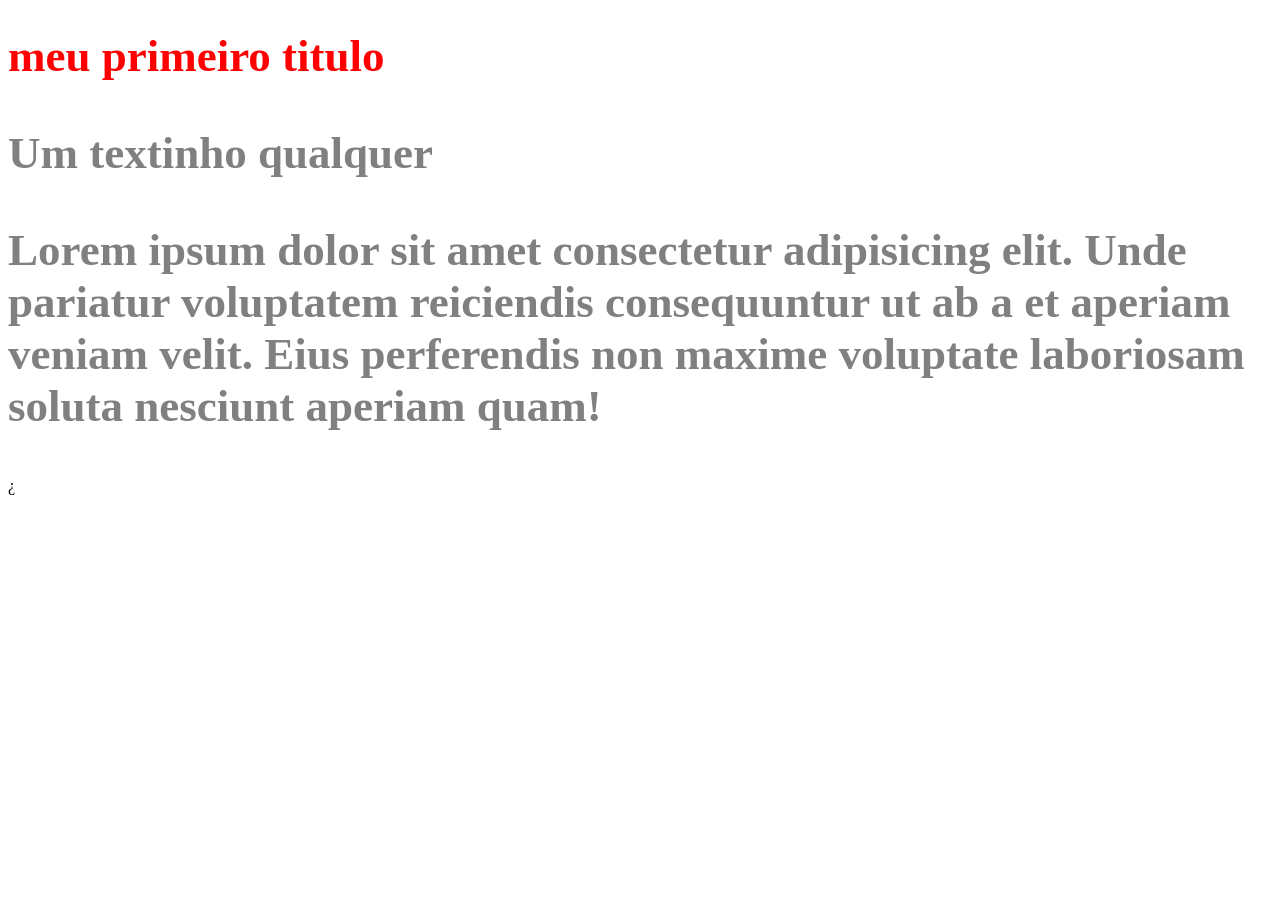
<file: index.html>
<!DOCTYPE html>
<html lang="en">
<head>
    <meta charset="UTF-8">
    <meta name="viewport" content="width=device-width, initial-scale=1.0">
    <title>Meu primeiro título</title>
    <link rel="stylesheet" href="style.css">
</head>
<body>

    <style>

    </style>
    <h1>meu primeiro titulo</h1>
    <p>Um textinho qualquer</p>
<p>Lorem ipsum dolor sit amet consectetur adipisicing elit. Unde pariatur voluptatem reiciendis consequuntur ut ab a et aperiam veniam velit. Eius perferendis non maxime voluptate laboriosam soluta nesciunt aperiam quam!</p>
    ¿
</body>
</html>
</file>
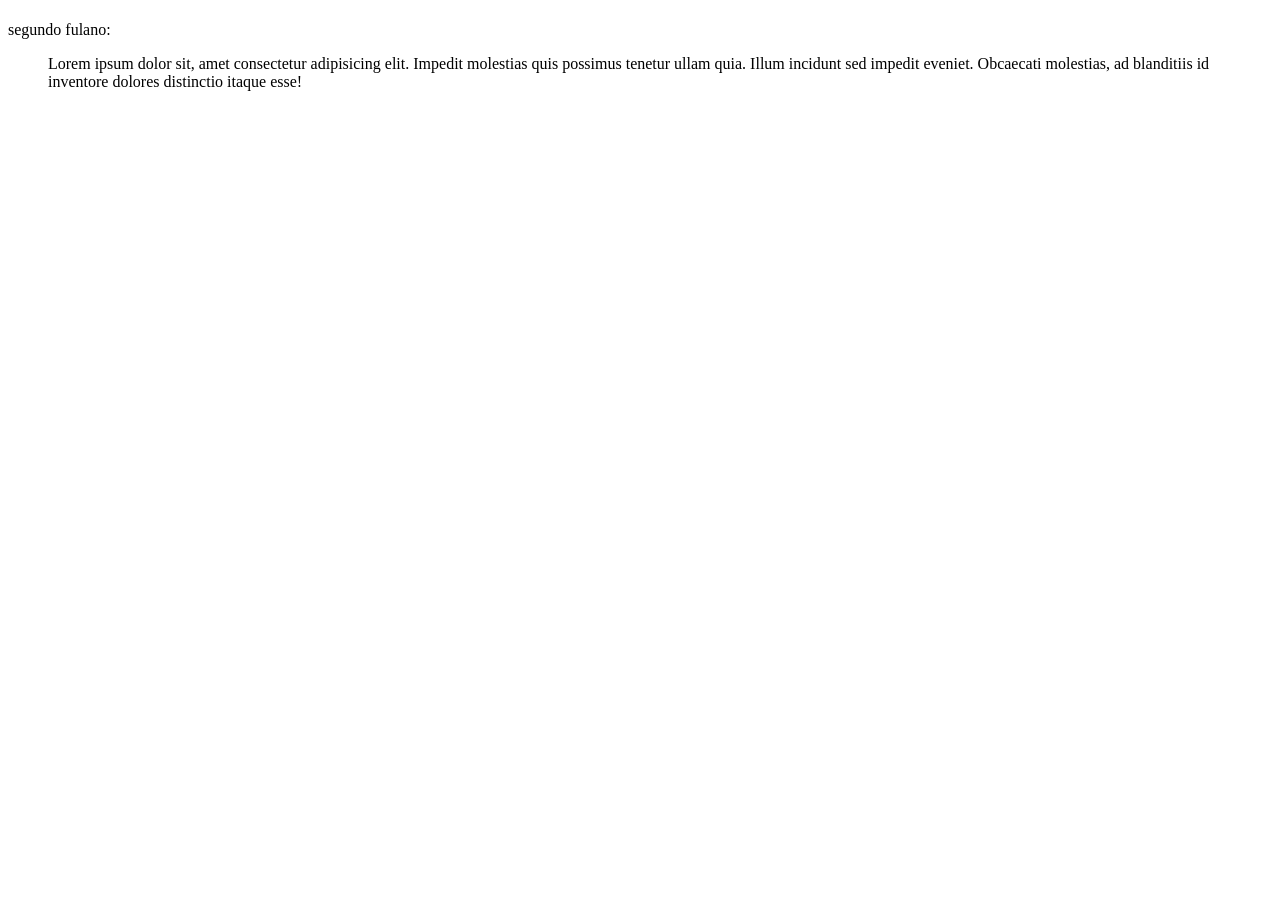
<file: aula2e3.html>
<!DOCTYPE html>
<html lang="en">
<head>
    <meta charset="UTF-8">
    <meta name="viewport" content="width=device-width, initial-scale=1.0">
    <title>Document</title>
</head>
<body>
    <h1></h1>


    <p>segundo fulano:</p>
    <blockquote cite="segundo fulano">
        Lorem ipsum dolor sit, amet consectetur adipisicing elit. Impedit molestias quis possimus tenetur ullam quia. Illum incidunt sed impedit eveniet. Obcaecati molestias, ad blanditiis id inventore dolores distinctio itaque esse!
    </blockquote>
</body>
</html>
</file>
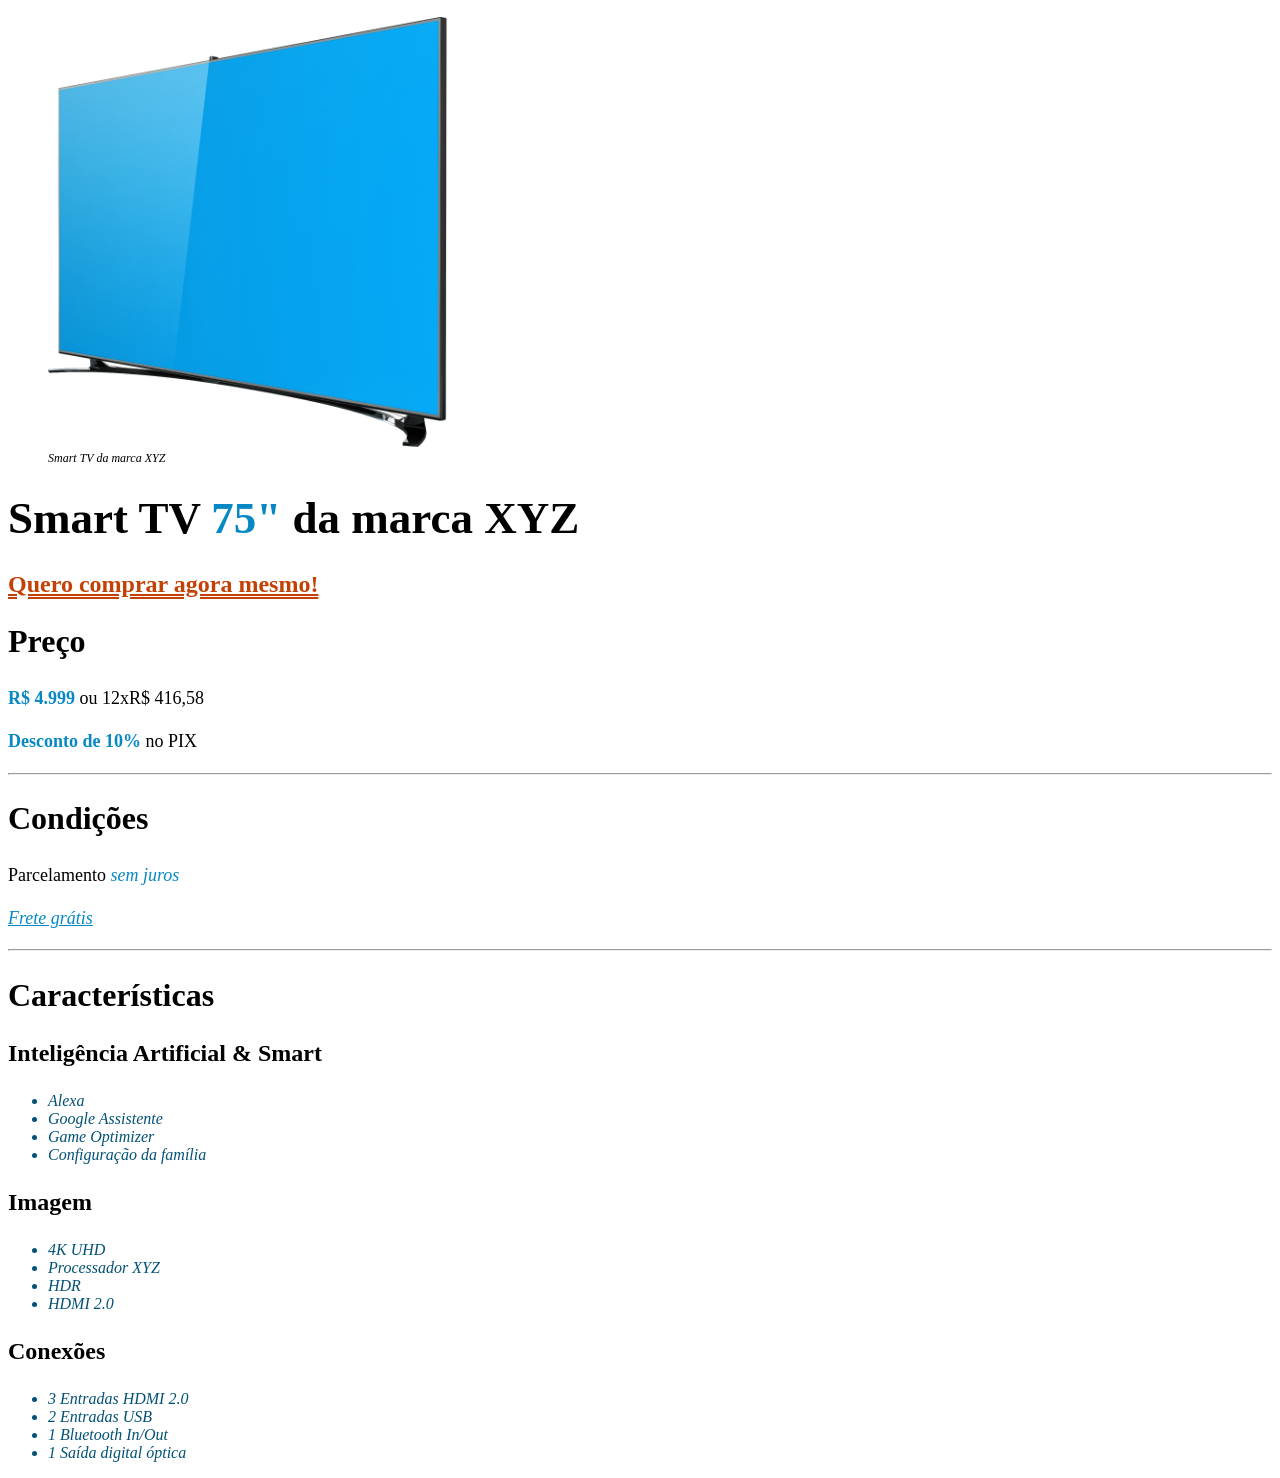
<file: desafio-3.html>
<!DOCTYPE html>
<html lang="en">
  <head>
    <meta charset="UTF-8" />
    <meta name="viewport" content="width=device-width, initial-scale=1.0" />
    <title>Anúncio Smart TV</title>
    <link rel="stylesheet" href="../desafio1css/style.css">
  </head>
  <body>
    <figure>
      <img src="../desafio1css/imagem-smart-tv.png" alt="Smart TV" width="400px" />
      <figcaption>Smart TV da marca XYZ</figcaption>
    </figure>

    <h1>Smart TV <span class="pol">75"</span> da marca XYZ</h1>

    <a href="#">Quero comprar agora mesmo!</a>

    <h2>Preço</h2>
    <p><strong>R$ 4.999</strong> ou 12xR$ 416,58</p>
    <p><b>Desconto de 10%</b> no PIX</p>

    <hr />

    <h2>Condições</h2>
    <p>Parcelamento <i>sem juros</i></p>
    <p><em class="frete">Frete grátis</em></p>

    <hr />

    <h2>Características</h2>
    <h3>Inteligência Artificial & Smart</h3>
    <ul>
      <li>Alexa</li>
      <li>Google Assistente</li>
      <li>Game Optimizer</li>
      <li>Configuração da família</li>
    </ul>

    <h3>Imagem</h3>
    <ul>
      <li>4K UHD</li>
      <li>Processador XYZ</li>
      <li>HDR</li>
      <li>HDMI 2.0</li>
    </ul>

    <h3>Conexões</h3>
    <ul>
      <li>3 Entradas HDMI 2.0</li>
      <li>2 Entradas USB</li>
      <li>1 Bluetooth In/Out</li>
      <li>1 Saída digital óptica</li>
    </ul>
  </body>
</html>
</file>
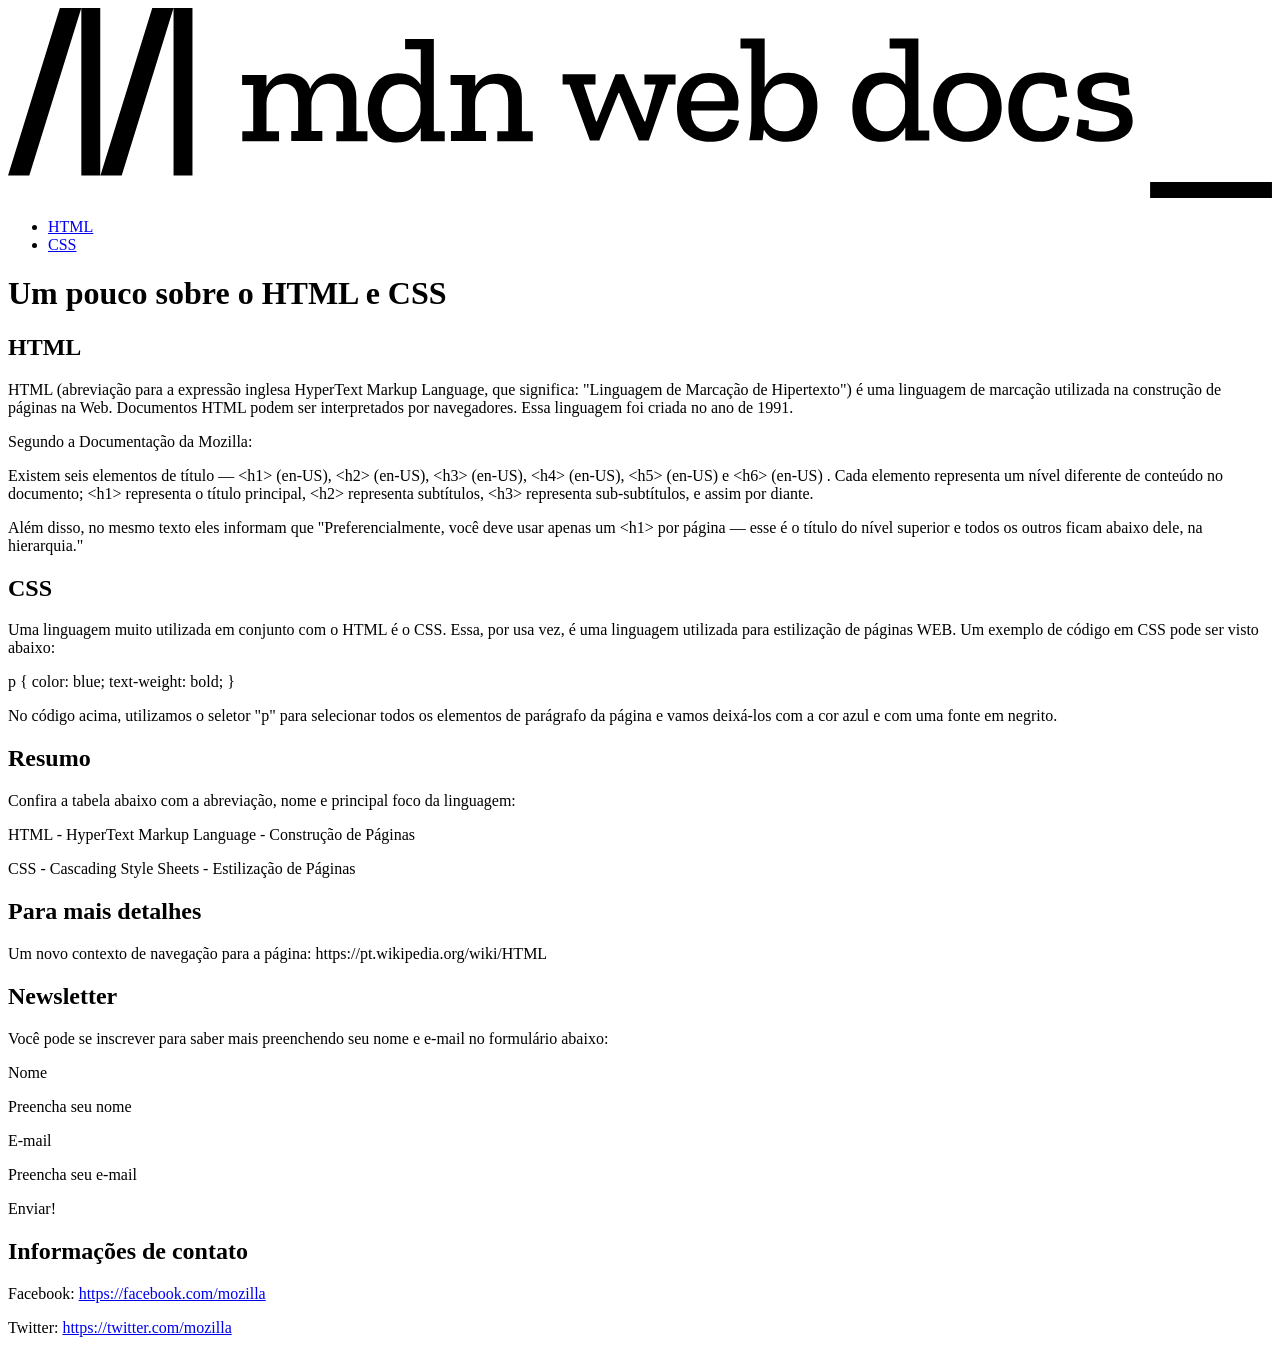
<file: desafio3/desafio-1.html>
<!DOCTYPE html>
<html lang="en">
  <head>
    <meta charset="UTF-8" />
    <meta name="viewport" content="width=device-width, initial-scale=1.0" />
    <title>HTML & CSS</title>
  </head>
  <body>
    <svg
      id="mdn-docs-logo"
      xmlns="http://www.w3.org/2000/svg"
      x="0"
      y="0"
      viewBox="0 0 694.9 104.4"
      style="enable-background: new 0 0 694.9 104.4"
      xml:space="preserve"
      role="img"
    >
      <title>MDN Web Docs</title>
      <path
        d="M40.3 0 11.7 92.1H0L28.5 0h11.8zm10.4 0v92.1H40.3V0h10.4zM91 0 62.5 92.1H50.8L79.3 0H91zm10.4 0v92.1H91V0h10.4z"
        class="logo-m"
      ></path>
      <path d="M627.9 95.6h67v8.8h-67v-8.8z" class="logo-_"></path>
      <path
        d="M367 42h-4l-10.7 30.8h-5.5l-10.8-26h-.4l-10.5 26h-5.2L308.7 42h-3.8v-5.6H323V42h-6.5l6.8 20.4h.4l10.3-26h4.7l11.2 26h.5l5.7-20.3h-6.2v-5.6H367V42zm34.9 20c-.4 3.2-2 5.9-4.7 8.2-2.8 2.3-6.5 3.4-11.3 3.4-5.4 0-9.7-1.6-13.1-4.7-3.3-3.2-5-7.7-5-13.7 0-5.7 1.6-10.3 4.7-14s7.4-5.5 12.9-5.5c5.1 0 9.1 1.6 11.9 4.7s4.3 6.9 4.3 11.3c0 1.5-.2 3-.5 4.7h-25.6c.3 7.7 4 11.6 10.9 11.6 2.9 0 5.1-.7 6.5-2 1.5-1.4 2.5-3 3-4.9l6 .9zM394 51.3c.2-2.4-.4-4.7-1.8-6.9s-3.8-3.3-7-3.3c-3.1 0-5.3 1-6.9 3-1.5 2-2.5 4.4-2.8 7.2H394zm51 2.4c0 5-1.3 9.5-4 13.7s-6.9 6.2-12.7 6.2c-6 0-10.3-2.2-12.7-6.7-.1.4-.2 1.4-.4 2.9s-.3 2.5-.4 2.9h-7.3c.3-1.7.6-3.5.8-5.3.3-1.8.4-3.7.4-5.5V22.3h-6v-5.6H416v27c1.1-2.2 2.7-4.1 4.7-5.7 2-1.6 4.8-2.4 8.4-2.4 4.6 0 8.4 1.6 11.4 4.7 3 3.2 4.5 7.6 4.5 13.4zm-7.7.6c0-4.2-1-7.4-3-9.5-2-2.2-4.4-3.3-7.4-3.3-3.4 0-6 1.2-8 3.7-1.9 2.4-2.9 5-3 7.7V57c0 3 1 5.6 3 7.7s4.5 3.1 7.6 3.1c3.6 0 6.3-1.3 8.1-3.9 1.8-2.7 2.7-5.9 2.7-9.6zm69.2 18.5h-13.2v-7.2c-1.2 2.2-2.8 4.1-4.9 5.6-2.1 1.6-4.8 2.4-8.3 2.4-4.8 0-8.7-1.6-11.6-4.9-2.9-3.2-4.3-7.7-4.3-13.3 0-5 1.3-9.6 4-13.7 2.6-4.1 6.9-6.2 12.8-6.2 5.7 0 9.8 2.2 12.3 6.5V22.3h-8.6v-5.6h15.8v50.6h6v5.5zM493.2 56v-4.4c-.1-3-1.2-5.5-3.2-7.3s-4.4-2.8-7.2-2.8c-3.6 0-6.3 1.3-8.2 3.9-1.9 2.6-2.8 5.8-2.8 9.6 0 4.1 1 7.3 3 9.5s4.5 3.3 7.4 3.3c3.2 0 5.8-1.3 7.8-3.8 2.1-2.6 3.1-5.3 3.2-8zm53.1-1.4c0 5.6-1.8 10.2-5.3 13.7s-8.2 5.3-13.9 5.3-10.1-1.7-13.4-5.1c-3.3-3.4-5-7.9-5-13.5 0-5.3 1.6-9.9 4.7-13.7 3.2-3.8 7.9-5.7 14.2-5.7s11 1.9 14.1 5.7c3 3.7 4.6 8.1 4.6 13.3zm-7.7-.2c0-4-1-7.2-3-9.5s-4.8-3.5-8.2-3.5c-3.6 0-6.4 1.2-8.3 3.7s-2.9 5.6-2.9 9.5c0 3.7.9 6.8 2.8 9.4 1.9 2.6 4.6 3.9 8.3 3.9 3.6 0 6.4-1.3 8.4-3.8 1.9-2.6 2.9-5.8 2.9-9.7zm45 5.8c-.4 3.2-1.9 6.3-4.4 9.1-2.5 2.9-6.4 4.3-11.8 4.3-5.2 0-9.4-1.6-12.6-4.8-3.2-3.2-4.8-7.7-4.8-13.7 0-5.5 1.6-10.1 4.7-13.9 3.2-3.8 7.6-5.7 13.2-5.7 2.3 0 4.6.3 6.7.8 2.2.5 4.2 1.5 6.2 2.9l1.5 9.5-5.9.7-1.3-6.1c-2.1-1.2-4.5-1.8-7.2-1.8-3.5 0-6.1 1.2-7.7 3.7-1.7 2.5-2.5 5.7-2.5 9.6 0 4.1.9 7.3 2.7 9.5 1.8 2.3 4.4 3.4 7.8 3.4 5.2 0 8.2-2.9 9.2-8.8l6.2 1.3zm34.7 1.9c0 3.6-1.5 6.5-4.6 8.5s-7 3-11.7 3c-5.7 0-10.6-1.2-14.6-3.6l1.2-8.8 5.7.6-.2 4.7c1.1.5 2.3.9 3.6 1.1s2.6.3 3.9.3c2.4 0 4.5-.4 6.5-1.3 1.9-.9 2.9-2.2 2.9-4.1 0-1.8-.8-3.1-2.3-3.8s-3.5-1.3-5.8-1.7-4.6-.9-6.9-1.4c-2.3-.6-4.2-1.6-5.7-2.9-1.6-1.4-2.3-3.5-2.3-6.3 0-4.1 1.5-6.9 4.6-8.5s6.4-2.4 9.9-2.4c2.6 0 5 .3 7.2.9 2.2.6 4.3 1.4 6.1 2.4l.8 8.8-5.8.7-.8-5.7c-2.3-1-4.7-1.6-7.2-1.6-2.1 0-3.7.4-5.1 1.1-1.3.8-2 2-2 3.8 0 1.7.8 2.9 2.3 3.6 1.5.7 3.4 1.2 5.7 1.6 2.2.4 4.5.8 6.7 1.4 2.2.6 4.1 1.6 5.7 3 1.4 1.6 2.2 3.7 2.2 6.6zM197.6 73.2h-17.1v-5.5h3.8V51.9c0-3.7-.7-6.3-2.1-7.9-1.4-1.6-3.3-2.3-5.7-2.3-3.2 0-5.6 1.1-7.2 3.4s-2.4 4.6-2.5 6.9v15.6h6v5.5h-17.1v-5.5h3.8V51.9c0-3.8-.7-6.4-2.1-7.9-1.4-1.5-3.3-2.3-5.6-2.3-3.2 0-5.5 1.1-7.2 3.3-1.6 2.2-2.4 4.5-2.5 6.9v15.8h6.9v5.5h-20.2v-5.5h6V42.4h-6.1v-5.6h13.4v6.4c1.2-2.1 2.7-3.8 4.7-5.2 2-1.3 4.4-2 7.3-2s5.3.7 7.5 2.1c2.2 1.4 3.7 3.5 4.5 6.4 1.1-2.5 2.7-4.5 4.9-6.1s4.8-2.4 7.9-2.4c3.5 0 6.5 1.1 8.9 3.3s3.7 5.6 3.7 10.2v18.2h6.1v5.5zm42.5 0h-13.2V66c-1.2 2.2-2.8 4.1-4.9 5.6-2.1 1.6-4.8 2.4-8.3 2.4-4.8 0-8.7-1.6-11.6-4.9-2.9-3.2-4.3-7.7-4.3-13.3 0-5 1.3-9.6 4-13.7 2.6-4.1 6.9-6.2 12.8-6.2s9.8 2.2 12.3 6.5V22.7h-8.6v-5.6h15.8v50.6h6v5.5zm-13.3-16.8V52c-.1-3-1.2-5.5-3.2-7.3s-4.4-2.8-7.2-2.8c-3.6 0-6.3 1.3-8.2 3.9-1.9 2.6-2.8 5.8-2.8 9.6 0 4.1 1 7.3 3 9.5s4.5 3.3 7.4 3.3c3.2 0 5.8-1.3 7.8-3.8 2.1-2.6 3.1-5.3 3.2-8zm61.5 16.8H269v-5.5h6V51.9c0-3.7-.7-6.3-2.2-7.9-1.4-1.6-3.4-2.3-5.7-2.3-3.1 0-5.6 1-7.4 3s-2.8 4.4-2.9 7v15.9h6v5.5h-19.3v-5.5h6V42.4h-6.2v-5.6h13.6V43c2.6-4.6 6.8-6.9 12.7-6.9 3.6 0 6.7 1.1 9.2 3.3s3.7 5.6 3.7 10.2v18.2h6v5.4h-.2z"
        class="logo-text"
      ></path>
    </svg>

    <ul>
      <li>
        <a href="https://developer.mozilla.org/pt-BR/docs/Learn/HTML">HTML</a>
      </li>
      <li>
        <a href="https://developer.mozilla.org/pt-BR/docs/Web/CSS">CSS</a>
      </li>
    </ul>

    <h1>Um pouco sobre o HTML e CSS</h1>

    <h2>HTML</h2>

    <p>
      HTML (abreviação para a expressão inglesa HyperText Markup Language, que
      significa: "Linguagem de Marcação de Hipertexto") é uma linguagem de
      marcação utilizada na construção de páginas na Web. Documentos HTML podem
      ser interpretados por navegadores. Essa linguagem foi criada no ano de
      1991.
    </p>

    <p>Segundo a Documentação da Mozilla:</p>

    <p>
      Existem seis elementos de título — &lt;h1&gt; (en-US), &lt;h2&gt; (en-US),
      &lt;h3&gt; (en-US), &lt;h4&gt; (en-US), &lt;h5&gt; (en-US) e &lt;h6&gt;
      (en-US) . Cada elemento representa um nível diferente de conteúdo no
      documento; &lt;h1&gt; representa o título principal, &lt;h2&gt; representa
      subtítulos, &lt;h3&gt; representa sub-subtítulos, e assim por diante.
    </p>

    <p>
      Além disso, no mesmo texto eles informam que "Preferencialmente, você deve
      usar apenas um &lt;h1&gt; por página — esse é o título do nível superior e
      todos os outros ficam abaixo dele, na hierarquia."
    </p>

    <h2>CSS</h2>

    <p>
      Uma linguagem muito utilizada em conjunto com o HTML é o CSS. Essa, por
      usa vez, é uma linguagem utilizada para estilização de páginas WEB. Um
      exemplo de código em CSS pode ser visto abaixo:
    </p>

    <p>p { color: blue; text-weight: bold; }</p>

    <p>
      No código acima, utilizamos o seletor "p" para selecionar todos os
      elementos de parágrafo da página e vamos deixá-los com a cor azul e com
      uma fonte em negrito.
    </p>

    <h2>Resumo</h2>

    <p>
      Confira a tabela abaixo com a abreviação, nome e principal foco da
      linguagem:
    </p>

    <p>HTML - HyperText Markup Language - Construção de Páginas</p>
    <p>CSS - Cascading Style Sheets - Estilização de Páginas</p>

    <h2>Para mais detalhes</h2>

    <p>
      Um novo contexto de navegação para a página:
      https://pt.wikipedia.org/wiki/HTML
    </p>

    <h2>Newsletter</h2>

    <p>
      Você pode se inscrever para saber mais preenchendo seu nome e e-mail no
      formulário abaixo:
    </p>

    <p>Nome</p>
    <p>Preencha seu nome</p>

    <p>E-mail</p>
    <p>Preencha seu e-mail</p>

    <p>Enviar!</p>

    <h2>Informações de contato</h2>
    <p>
      Facebook:
      <a href="https://facebook.com/mozilla">https://facebook.com/mozilla</a>
    </p>
    <p>
      Twitter:
      <a href="https://twitter.com/mozilla">https://twitter.com/mozilla</a>
    </p>
  </body>
</html>
</file>
<file: style.css>
/* temos 3 tipos de seletores no CSS
TAGS HTML; ID's e as class */
        h1 {
            color: red;
            font-size: 45px;
        }

        p{
            color: grey;
            font-weight: bold;
            font-size: 45px;
        }
</file>
<file: desafio1css/style.css>
body{
    font-family: "Montserrat", saens-serif;
}

h1 {
    font-size: 45px;
    line-height: 1;
}
h2 {
    font-size: 32px;
    line-height: 1.1;
}
h3 {
    font-size: 24px;
    line-height: 1.2;
}
p {
    font-size: 18px;
    line-height: 1.4;
}

figcaption {
    font-size: 12px;
    font-style: italic;
}

a{
    color: #c44105;
    font-size: 24px;
    font-weight: bold;
    text-decoration: double;
    text-decoration-line: underline;
}

li {
    color: #035276;
    font-style: italic;
}

.pol {
    color: #0588c4;
}

strong, b{
    color: #0588c4;
}

i, em {
    color: #0588c4;
}

.frete{
    text-decoration: underline;
}
</file>
